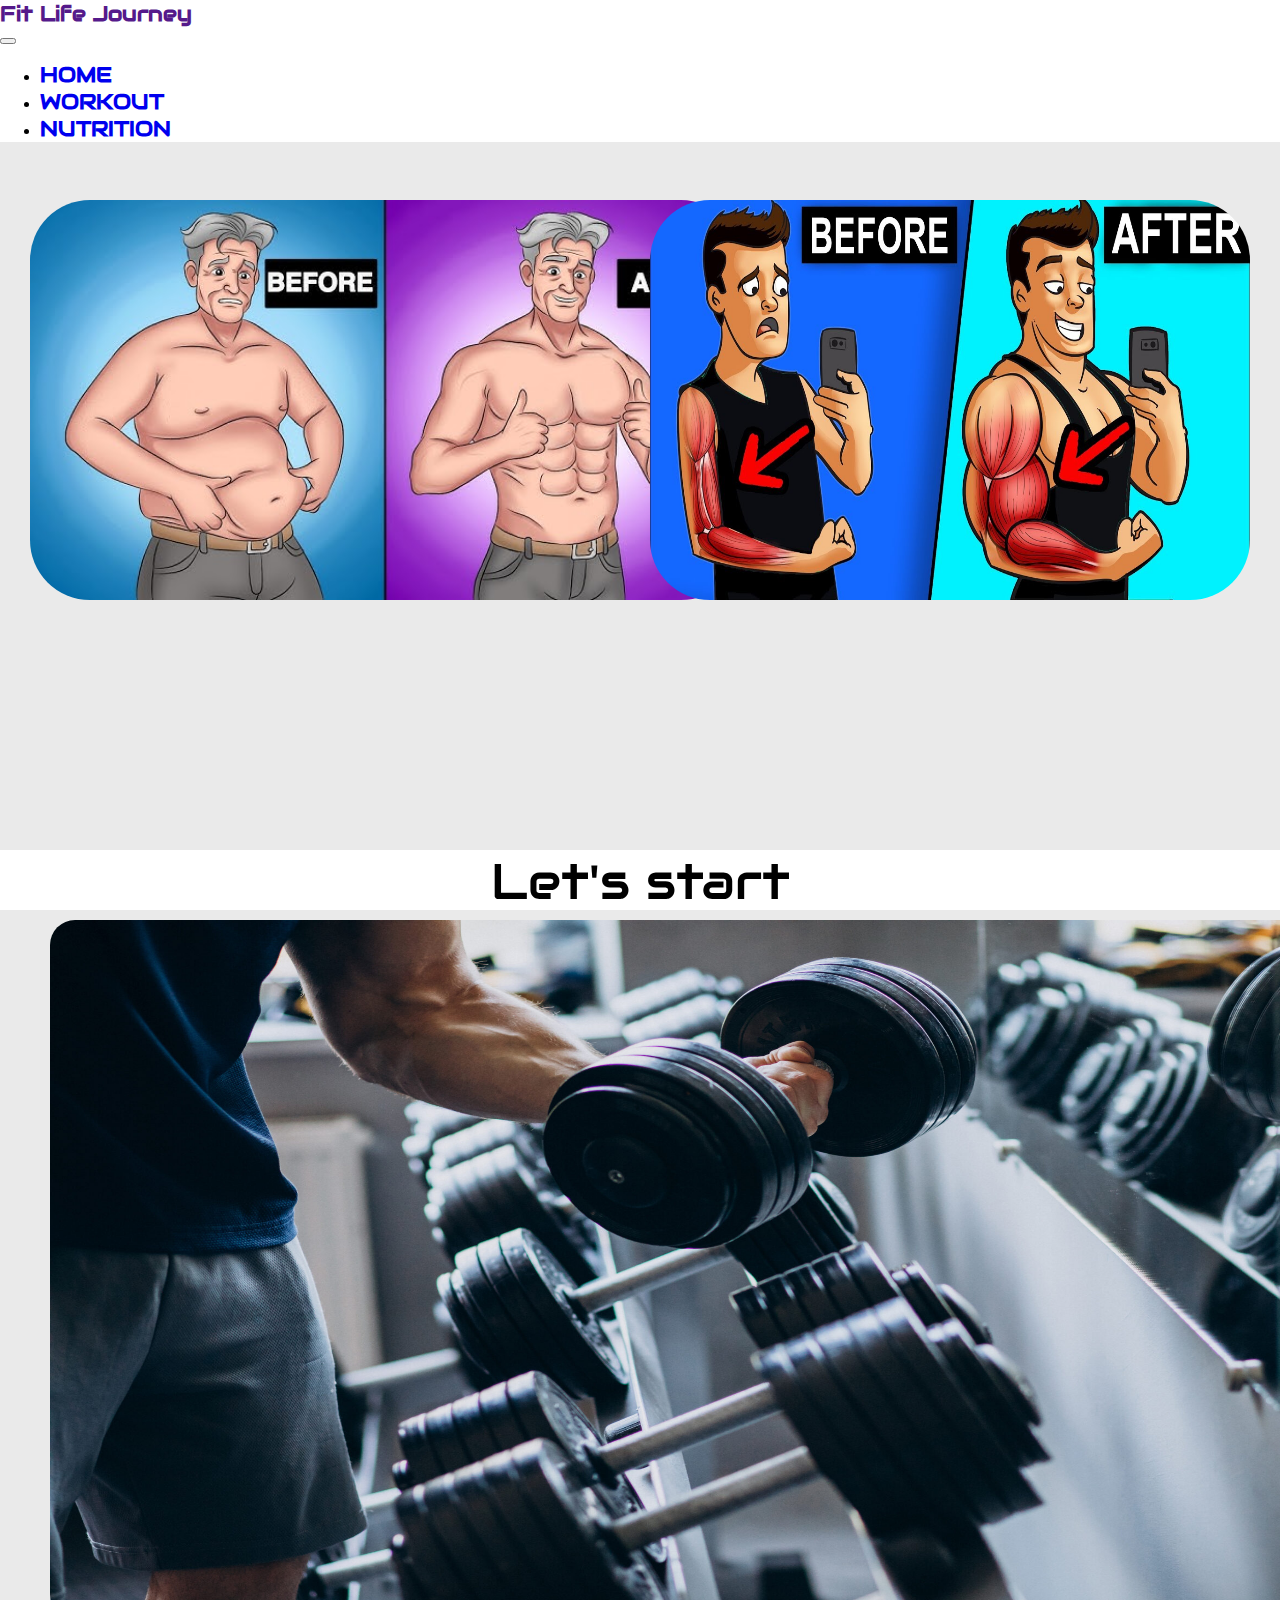
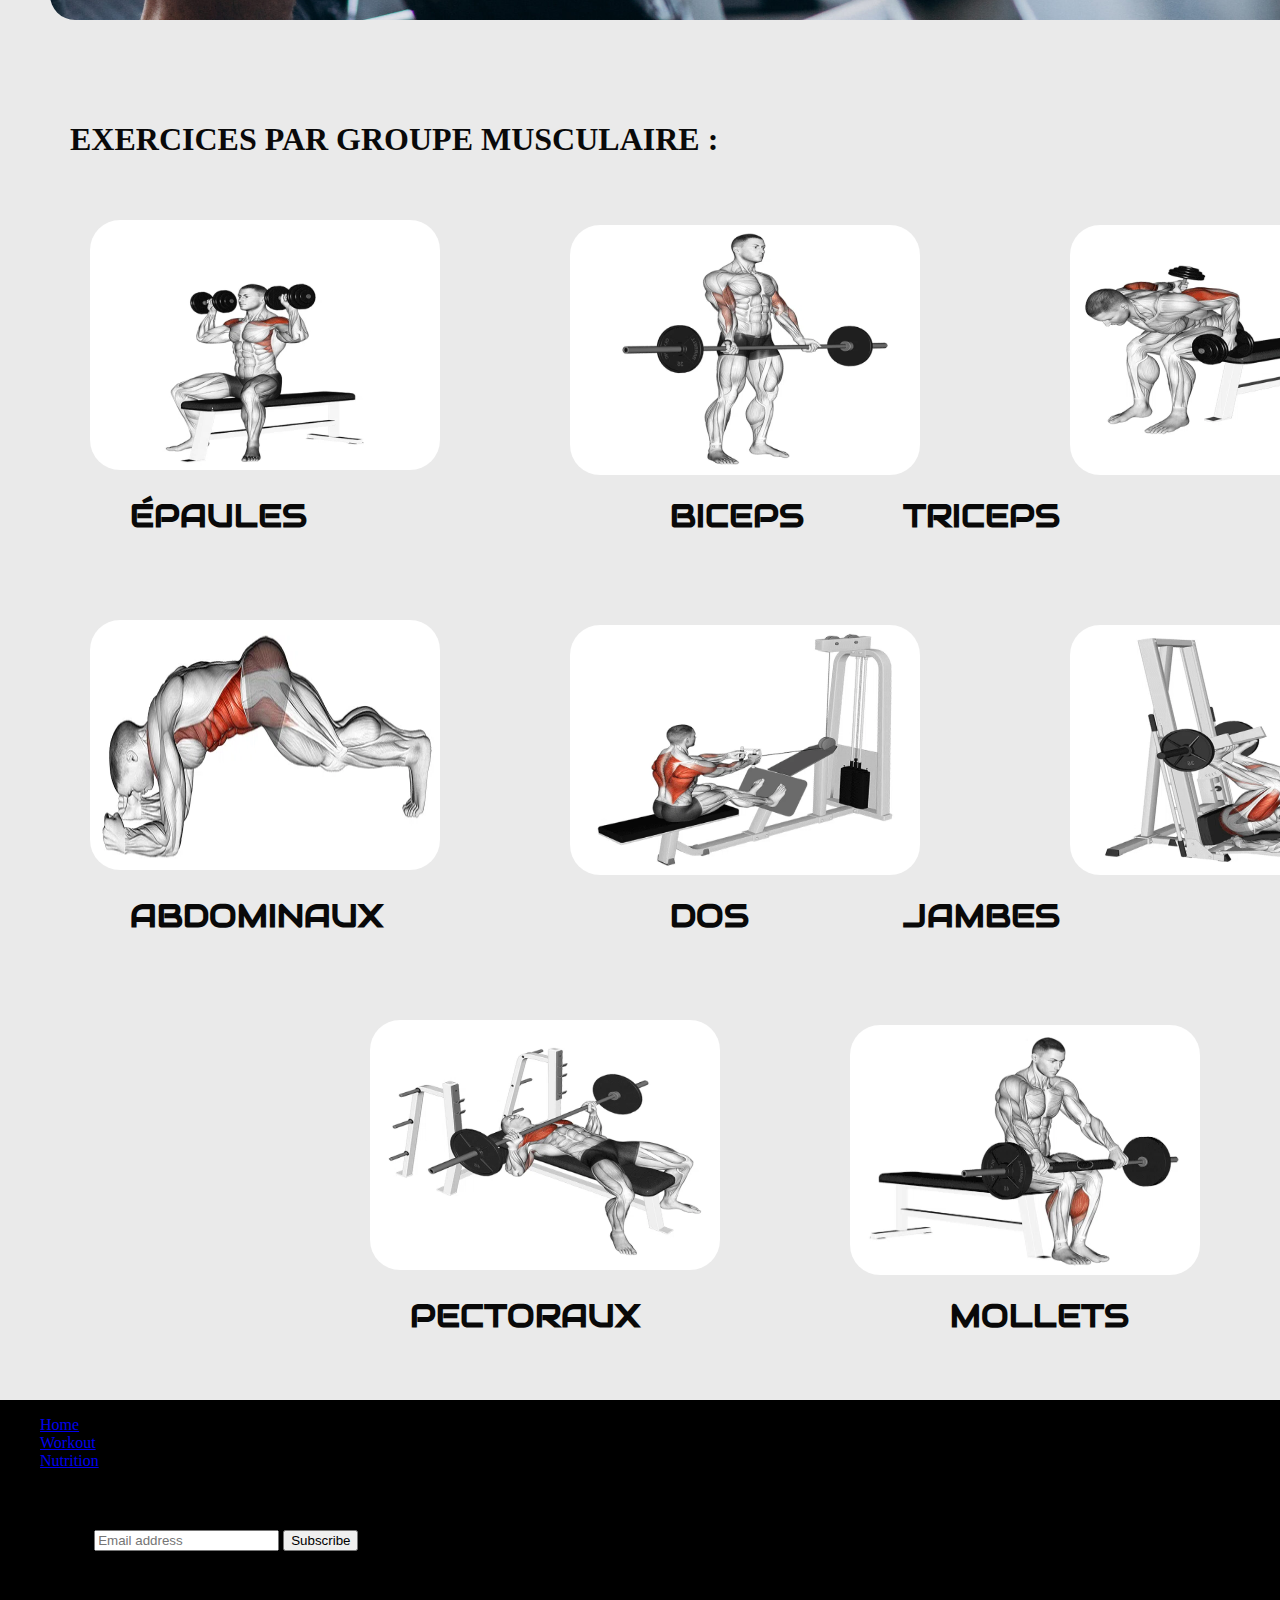
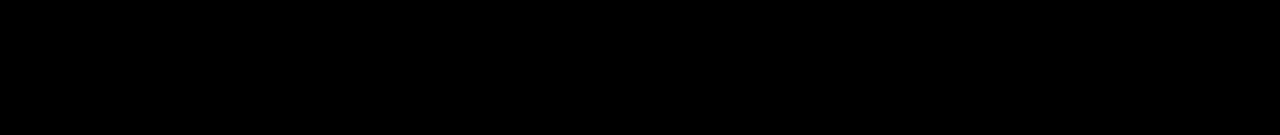
<file: workout.html>
<!DOCTYPE html>
<html lang="en">
<head>
    <meta charset="UTF-8">
    <meta name="viewport" content="width=device-width, initial-scale=1.0">
    <title> FitLifeJourney</title>
    <link rel="stylesheet" href="workout.css">
    <link rel="stylesheet" href="https://fonts.googleapis.com/css?family=Audiowide">
    <link rel="stylesheet" href="workout1.css">
    <link href="https://cdn.jsdelivr.net/npm/bootstrap@5.3.2/dist/css/bootstrap.min.css" rel="stylesheet" integrity="sha384-T3c6CoIi6uLrA9TneNEoa7RxnatzjcDSCmG1MXxSR1GAsXEV/Dwwykc2MPK8M2HN" crossorigin="anonymous">
    <script src="https://cdn.jsdelivr.net/npm/bootstrap@5.3.2/dist/js/bootstrap.bundle.min.js" integrity="sha384-C6RzsynM9kWDrMNeT87bh95OGNyZPhcTNXj1NW7RuBCsyN/o0jlpcV8Qyq46cDfL" crossorigin="anonymous"></script>
</head>
<body class="body">
    <header>
        <nav class="navbar navbar-expand-lg justify-content-center shadow-lg bg-dark">
              <div class="row align-items-center justify-content-around p-2" style="width: 100%; background-color: rgb(255, 255, 255);">
                  <div class="col-3">
                      <a href="" class="nav-link mx-2 ps-4 text-center text-dark text-start" style="font-weight: bolder;">Fit Life Journey</a>
                  </div>
                  <div class="col-1">
                    <button class="navbar-toggler" type="button" data-bs-toggle="collapse" data-bs-target="#navbarNav" aria-controls="navbarNav" aria-expanded="false" aria-label="Toggle navigation">
                        <span class="navbar-toggler-icon"></span>
                    </button>
                  </div>
                  <div class="col-5 collapse navbar-collapse" id="navbarNav">
                      <div class="d-flex justify-content-center">
                          <ul class="nav nav-pills d-flex">
                              <li class="nav-item"><a href="index.html" class="nav-link text-black mx-2">HOME</a></li>
                              <li class="nav-item"><a href="workout.html" class="nav-link text-black mx-2">WORKOUT</a></li>
                              <li class="nav-item"><a href="nutrition.html" class="nav-link text-black mx-2">NUTRITION</a></li>
                          </ul>
                      </div>
                  </div>
              </div>
        </nav>
      </header>
    <div class="objectif">
        <img class="objectif1" src="assets/images/FWdGQ3HWQAAfEXX.jpg">
        <img class="objectif2" src="assets/images/maxresdefault.jpg">
    </div>
    <div class="start">
        <img class="startphoto" src="assets/images/360_F_199006534_0ek1xsD6ikVshpGkjknFmqJpUJxF9Oi0.jpg">
        <center><p class="startpar"> Let's start </p> </center>
    </div>
    <div class="titreex">
        <h1> EXERCICES PAR GROUPE MUSCULAIRE :</h1>
    </div>
    <div class="exercices1">
        <a class="trait1" href="workout/epaules.html" target="_blank" >
        <img class="EX1 shadow-lg" src="assets/images/developpe-epaule-halteres.webp">
        <H1 class="PEX1"> ÉPAULES</H1></a>
        <a class="trait2 " href="workout/biceps.html" target="_blank"> 
        <img class="EX2 shadow-lg" src="assets/images/curl-barre.webp">
        <h1 class="PEX2"> BICEPS </h1></a>
        <a class="trait3" href="workout/triceps.html" target="_blank">
        <img class="EX3 shadow-lg" src="assets/images/kickback-alterne-assis.webp">
        <h1 class="PEX3">TRICEPS </h1></a>
         
    </div>
    <div class="exercices2">
        <a class="trait4" href="workout/ABDOMINAUX.html" target="_blank">
        <img class="EX4 shadow-lg" src="assets/images/planche-abdos.webp">
        <H1 class="PEX4">ABDOMINAUX </H1></a>
        <a class="trait5" href="workout/dos.html" target="_blank">
        <img class="EX5 shadow-lg" src="assets/images/tirage-horizontal-poulie.webp">
        <H1 class="PEX5">DOS </H1></a>
        <a class="trait6" href="workout/jambes.html" target="_blank">
        <img class="EX6 shadow-lg" src="assets/images/presse-a-cuisses-verticale.webp">
        <H1 class="PEX6"> JAMBES </H1></a>
     </div>
     <div class="exercices3">
        <a class="trait7" href="workout/PECTORAUX.html" target="_blank">
        <img class="EX7 shadow-lg" src="assets/images/developpe-couche.webp">
        <H1 class="PEX7"> PECTORAUX </H1></a>
        <a class="trait8" href="workout/mollets.html" target="_blank">
        <img class="EX8 shadow-lg" src="assets/images/extension-mollets-assis-barre.webp">
        <H1 class="PEX8"> MOLLETS </H1></a>
        
     </div>

     <footer class="text-light" style="background-color: rgb(0, 0, 0);">
      <div class="row">
        <div class="col-6 col-md-2 mb-3 me-5 ms-5">
         
          <ul class="nav flex-column">
            <li class="nav-item mb-2"><a href="index.html" class="nav-link p-0 text-light">Home</a></li>
            <li class="nav-item mb-2"><a href="workout.html" class="nav-link p-0 text-light">Workout</a></li>
            <li class="nav-item mb-2"><a href="nutrition.html" class="nav-link p-0 text-light">Nutrition</a></li>
          </ul>
        </div>
  
        <div class="col-md-5 offset-md-1 mb-3">
          <form>
            <h5>Subscribe to our newsletter</h5>
            <div class="d-flex flex-column flex-sm-row w-100 gap-2">
              <label for="newsletter1" class="visually-hidden">Email address</label>
              <input id="newsletter1" type="text" class="form-control" placeholder="Email address">
              <button class="btn btn-primary" type="button">Subscribe</button>
            </div>
          </form>
        </div>
      </div>
  
      <div class="d-flex flex-column flex-sm-row justify-content-between py-4 my-4 border-top">
        <p>&copy; 2023 Fit Life Journey, Inc. All rights reserved.</p>
        <p>Créé par Adem Bouatay & Sedki Bagga</p>
        <ul class="list-unstyled d-flex">
          <li class="ms-3"><a class="link-body-emphasis" href="#"><svg class="bi" width="24" height="24"><use xlink:href="#twitter"/></svg></a></li>
          <li class="ms-3"><a class="link-body-emphasis" href="#"><svg class="bi" width="24" height="24"><use xlink:href="#instagram"/></svg></a></li>
          <li class="ms-3"><a class="link-body-emphasis" href="#"><svg class="bi" width="24" height="24"><use xlink:href="#facebook"/></svg></a></li>
        </ul>
      </div>
    </footer>
</body>
</html>
</file>
<file: workout.css>
* {
    box-sizing: border-box;
  }
  
  body {
    height: 3000px;
    margin: 0px;
    padding: 0px;
    background-color: rgb(234, 234, 234);
  }

  .navbar a{
     font-family: Audiowide;
     text-decoration: none;
     text-align: center;
     font-size: 21px;
     font-weight: bolder;

  }
  
  .navlink a:hover {
    text-align: center;
    background-color: #fffffff3;
  }
  .titleheader{
    font-family:Audiowide; 
  }
  .titleheader{
    font-family:Audiowide; 
  }
  footer{
    position: absolute;
    top: 3000px;
    left: 0;
    right: 0;
 }
 .titlefooter{
    font-family:Audiowide; 
    color: white;
    position: absolute;
    left: 200px;
    top: 55px ;
    font-style: italic;
}
.objectif{
    
    position: absolute;
    top: 150px;
    right: 0;
    left: 0;
    height: 550px;
    
}
.objectif1{
  position: absolute;
  top: 50px;
  left: 30px;
  border-radius: 60px;
  height: 400px;
}
.objectif1bu{
  position: absolute;
  top: 480px;
  left: 280px;
  border-radius: 100px;
  cursor:pointer;
  color: white;
  height: 50px;
  font-family:Audiowide ;
  background-color: black;
 }
 .objectif1bu:hover{
  background-color: blue;
}
.objectif1bu:active{
  opacity:0.4;
}

  

.objectif2{
  height: 400px;
  width: 600px;
  position: absolute;
  right: 30px;
  top: 50px;
  border-radius: 60px;

}
.objectif2bu{
  position: absolute;
  top: 480px;
  left: 1100px;
  border-radius: 100px;
  height: 50px;
  cursor: pointer;
  font-family:Audiowide ;
  background-color: black;
  color: white;
}
.objectif2bu:hover{
  background-color: blue;
}
.objectif2bu:active{
  opacity: 0.4;
}
.start{
  
  position: absolute;
  top: 800px;
  right: 0;
  left: 0;
  height: 700px;
}
.startphoto{
height: 700px;
position: absolute;
 left: 50px;
 width: 1400px;
 top: 120px;
 border-radius: 25px;
}
.startpar{
  font-family:Audiowide ;
  background-color: rgb(255, 255, 255);
  color: rgb(0, 0, 0);
  height: 60px;
  position: absolute;
  right: 0;
  left: 0;
  font-size: 50px;
}
</file>
<file: workout1.css>
.titreex{
    
    position: absolute;
    top: 1700px;
    color: rgb(9, 9, 9);
    left: 70px;
}
.exercices1{
    
    position: absolute;
    top: 1800px;
    left: 70px;
    right: 70px;
    height: 600px;
}
.EX1{
    height: 250px;
    width: 350px;
    border-radius: 30px;
    margin-left: 20px;
    margin-top: 20px;
}
.PEX1{
    font-family: Audiowide ;
    color: rgb(9, 9, 9);
    position: absolute;
    left: 60px;
}
.EX2{
    height: 250px;
    width: 350px;
    position: absolute;
    left: 500px;
    top: 25px;
    border-radius: 30px;
}
.PEX2{
    font-family:Audiowide ;
    color: rgb(9, 9, 9);
    position: absolute;
    left: 600px;
}
.EX3{
    height: 250px;
    width: 350px;
    position: absolute;
    left: 1000px;
    top: 25px;
    border-radius: 30px;
}
.PEX3{
    font-family:Audiowide ;
    color: rgb(9, 9, 9);
    position: absolute;
    right: 150px;
}
.exercices2{
    
    position: absolute;
    top: 2200px;
    left: 70px;
    right: 70px;
    height: 600px;
}
.EX4{
    height: 250px;
    width: 350px;
    border-radius: 30px;
    margin-left: 20px;
    margin-top: 20px;
}
.PEX4{
    font-family: Audiowide ;
    color: rgb(9, 9, 9);
    position: absolute;
    left: 60px;
}
.EX5{
    height: 250px;
    width: 350px;
    position: absolute;
    left: 500px;
    top: 25px;
    border-radius: 30px;
}
.PEX5{
    font-family:Audiowide ;
    color: rgb(9, 9, 9);
    position: absolute;
    left: 600px;
}
.EX6{
    height: 250px;
    width: 350px;
    position: absolute;
    left: 1000px;
    top: 25px;
    border-radius: 30px;
}  
.PEX6{
    font-family:Audiowide ;
    color: rgb(9, 9, 9);
    position: absolute;
    right: 150px;
}
.exercices3{
    
    position: absolute;
    top: 2600px;
    left: 350px;
    right: 70px;
    height: 600px;
}
.EX7{
    height: 250px;
    width: 350px;
    border-radius: 30px;
    margin-left: 20px;
    margin-top: 20px;
}
.PEX7{
    font-family: Audiowide ;
    color: rgb(9, 9, 9);
    position: absolute;
    left: 60px;  
}
.EX8{
    height: 250px;
    width: 350px;
    position: absolute;
    left: 500px;
    top: 25px;
    border-radius: 30px;
}
.PEX8{
    font-family:Audiowide ;
    color: rgb(9, 9, 9);
    position: absolute;
    left: 600px;
}
</file>
